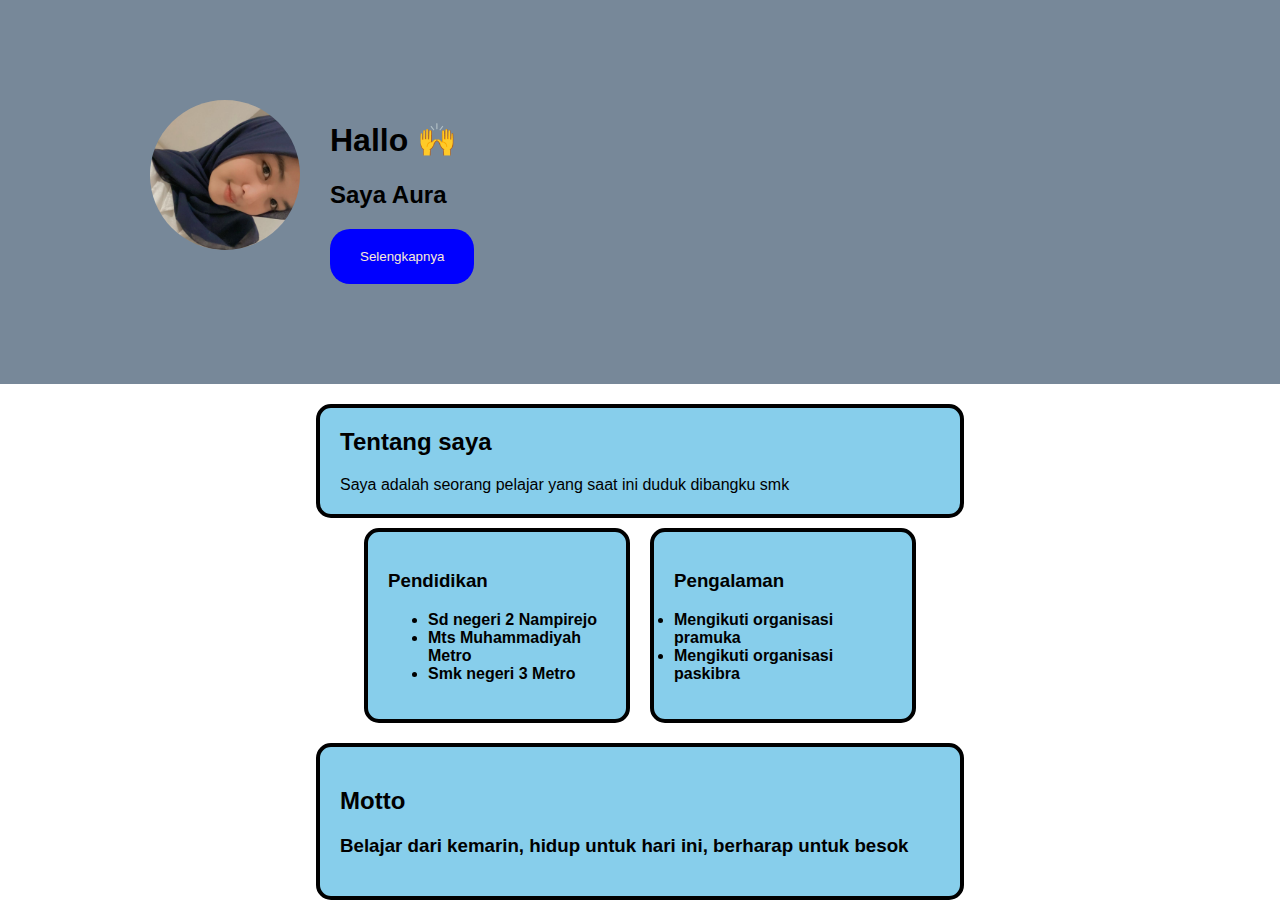
<file: index.html>
<!DOCTYPE html>
<html lang="en">
<head>
    <meta charset="UTF-8">
    <meta name="viewport" content="width=device-width, initial-scale=1.0">
    <title>Hello - Saya Aura</title>
    <link rel="stylesheet" href="assets/css/style.css">
</head>
<body>

    <div class="hero">
        <div class="hero-picture">
            <img src="assets/img/aura.jpeg" alt="">
        </div>
        <div class="hero-desc">
            <h1>Hallo 🙌</h1>
            <h2>Saya Aura</h2>
            <button>Selengkapnya</button>
        </div>
    </div>
    <div class="about">
        <h2>Tentang saya</h2>
        <p>Saya adalah seorang pelajar yang saat ini duduk dibangku smk</p>
    </div>
    <div class="info-boxes" >
        <div class="box"> 
        <h3>Pendidikan</h3>
        <ul>
        <li>Sd negeri 2 Nampirejo</li>
        <li>Mts Muhammadiyah Metro </li>
        <li>Smk negeri 3 Metro</li>
        </ul>
    </div>
    <div class="box">
        <h3>Pengalaman</h3>
        <li>Mengikuti organisasi pramuka</li>
        <li>Mengikuti organisasi paskibra</li>
        </div>
    </div>
    <div class="motto-box">
        <h2>Motto</h2>
        <h3>Belajar dari kemarin, hidup untuk hari ini, berharap untuk besok</h3>
    </div>
</body>
</html>
</file>
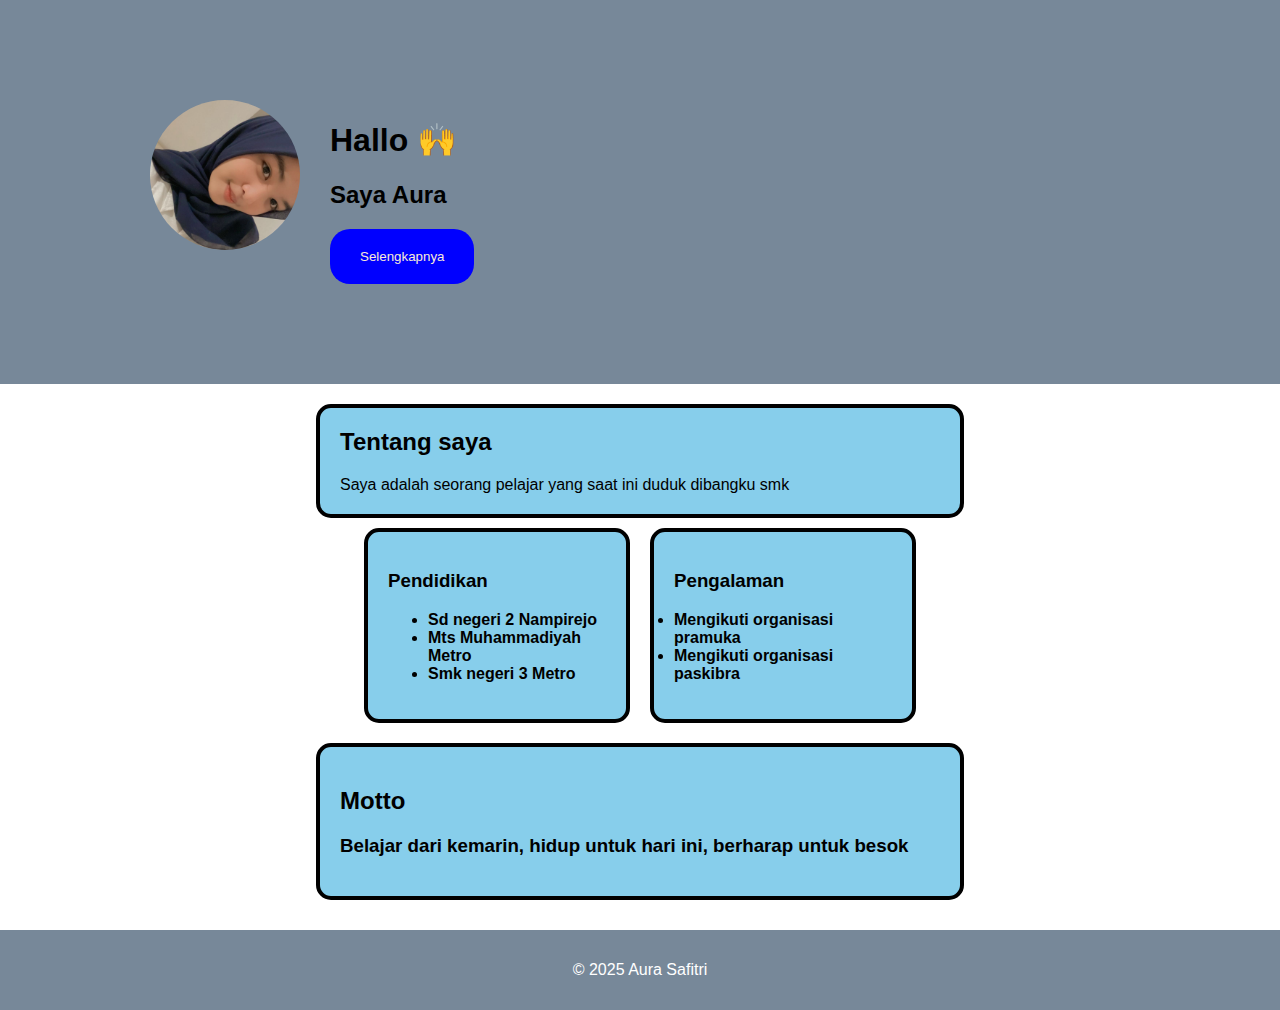
<file: html_css_aura/index.html>
<!DOCTYPE html>
<html lang="en">
<head>
    <meta charset="UTF-8">
    <meta name="viewport" content="width=device-width, initial-scale=1.0">
    <title>Hello - Saya Aura</title>
    <link rel="stylesheet" href="assets/css/style.css">
</head>
<body>
    <div class="hero">
        <div class="hero-picture">
            <img src="assets/img/aura.jpeg" alt="">
        </div>
        <div class="hero-desc">
            <h1>Hallo 🙌</h1>
            <h2>Saya Aura</h2>
            <button>Selengkapnya</button>
        </div>
    </div>
    <div class="about">
        <h2>Tentang saya</h2>
        <p>Saya adalah seorang pelajar yang saat ini duduk dibangku smk</p>
    </div>
    <div class="info-boxes" >
        <div class="box"> 
        <h3>Pendidikan</h3>
        <ul>
        <li>Sd negeri 2 Nampirejo</li>
        <li>Mts Muhammadiyah Metro </li>
        <li>Smk negeri 3 Metro</li>
        </ul>
    </div>
    <div class="box">
        <h3>Pengalaman</h3>
        <li>Mengikuti organisasi pramuka</li>
        <li>Mengikuti organisasi paskibra</li>
        </div>
    </div>
    <div class="motto-box">
        <h2>Motto</h2>
        <h3>Belajar dari kemarin, hidup untuk hari ini, berharap untuk besok</h3>
    </div>
    <footer>
    <p>&copy; 2025 Aura Safitri</p>
    </footer>
</body>
</html>
</file>
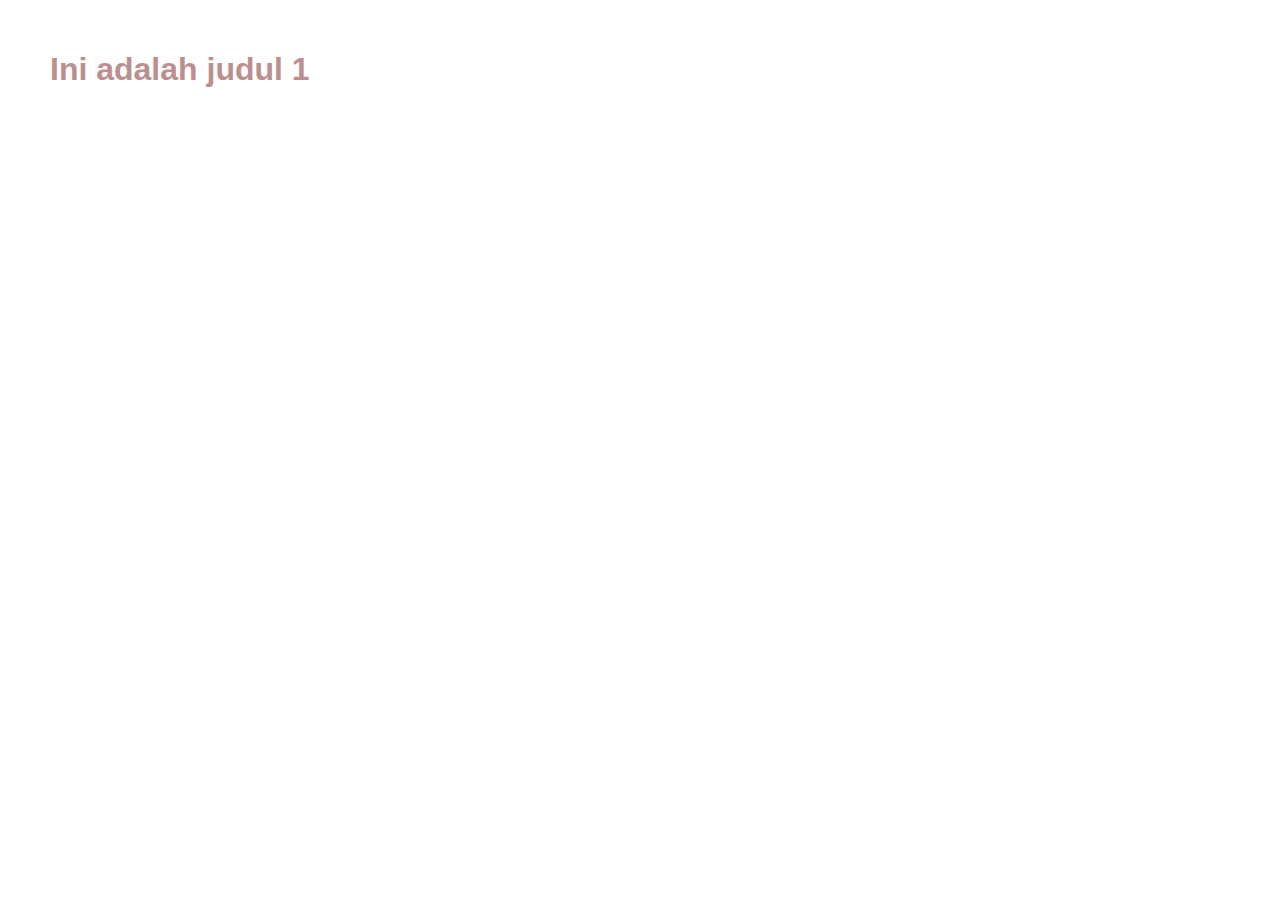
<file: belajar.html>
<!DOCTYPE html>
<html lang="en">
<head>
    <meta charset="UTF-8">
    <meta name="viewport" content="width=device-width, initial-scale=1.0">
    <title>Document</title>
    <link rel="stylesheet" href="assets/css/style.css">
    <style>
        .bg green {
            background-color: rgb(214, 22, 22);
        }
    </style>
</head>
<body>
    
    <div class="header bg-green" style="color : rosybrown;">
        <h1>Ini adalah judul 1</h1>
    </div>

</body>
</html>
</file>
<file: assets/css/style.css>
.header {
    padding: 30px 50px;
}

.bg-green {
    background-color: green(92, 255, 92);
}

body {
    font-family: 'Segoe UI', Tahoma, Geneva, Verdana, sans-serif;
    margin: 0;
}
  
.hero {
    display: flex;
    gap: 30px;
    padding: 100px 150px;
    background-color: lightslategrey;
}

.hero-picture img {
    border-radius: 100%;
    width: 150px;
    height: 150px;
    object-fit: cover;
}

.hero-desc button {
    padding: 20px 30px;
    background: blue;
    color: antiquewhite;
    border-radius: 20px;
    border: none;
}
.about {
     margin-top: 20px;
    border: 4px solid black;
    border-radius: 15px;
    padding: 20px;
    width: 80%;
    max-width: 600px;
    margin-left: auto;
    margin-right: auto;
    background-color: skyblue;
}
.about h2 {
    margin-top: 0;
}
.about p {
    margin-bottom: 0;
}
.info-boxes {
    display: flex;
    justify-content: center;
    gap: 20px;
    margin-top: 10px;
    flex-wrap: wrap;
}

.box{
    border: 4px solid black;
    border-radius: 15px;
    padding: 20px;
    width: 218px;
    font-weight: bold;
    background-color: skyblue;
}
.motto-box {
    margin-top: 20px;
    border: 4px solid black;
    border-radius: 15px;
    padding: 20px;
    width: 80%;
    max-width: 600px;
    margin-left: auto;
    margin-right: auto;
    background-color: skyblue;
}

/* untuk responsive di HP */
@media screen and (max-width: 900px) {
    .hero {
        display: block;
        text-align: center;
    }

}
</file>
<file: html_css_aura/assets/css/style.css>
.header {
    padding: 30px 50px;
}

.bg-green {
    background-color: green(92, 255, 92);
}

body {
    font-family: 'Segoe UI', Tahoma, Geneva, Verdana, sans-serif;
    margin: 0;
}
  
.hero {
    display: flex;
    gap: 30px;
    padding: 100px 150px;
    background-color: lightslategrey;
}

.hero-picture img {
    border-radius: 100%;
    width: 150px;
    height: 150px;
    object-fit: cover;
}

.hero-desc button {
    padding: 20px 30px;
    background: blue;
    color: antiquewhite;
    border-radius: 20px;
    border: none;
}
.about {
     margin-top: 20px;
    border: 4px solid black;
    border-radius: 15px;
    padding: 20px;
    width: 80%;
    max-width: 600px;
    margin-left: auto;
    margin-right: auto;
    background-color: skyblue;
}
.about h2 {
    margin-top: 0;
}
.about p {
    margin-bottom: 0;
}
.info-boxes {
    display: flex;
    justify-content: center;
    gap: 20px;
    margin-top: 10px;
    flex-wrap: wrap;
}

.box{
    border: 4px solid black;
    border-radius: 15px;
    padding: 20px;
    width: 218px;
    font-weight: bold;
    background-color: skyblue;
}
.motto-box {
    margin-top: 20px;
    border: 4px solid black;
    border-radius: 15px;
    padding: 20px;
    width: 80%;
    max-width: 600px;
    margin-left: auto;
    margin-right: auto;
    background-color: skyblue;
}
footer {
  background-color: lightslategray;
  color: #fff;
  text-align: center;
  padding: 15px;
  margin-top: 30px;
}

/* untuk responsive di HP */
@media screen and (max-width: 900px) {
    .hero {
        display: block;
        text-align: center;
    }

}
</file>
